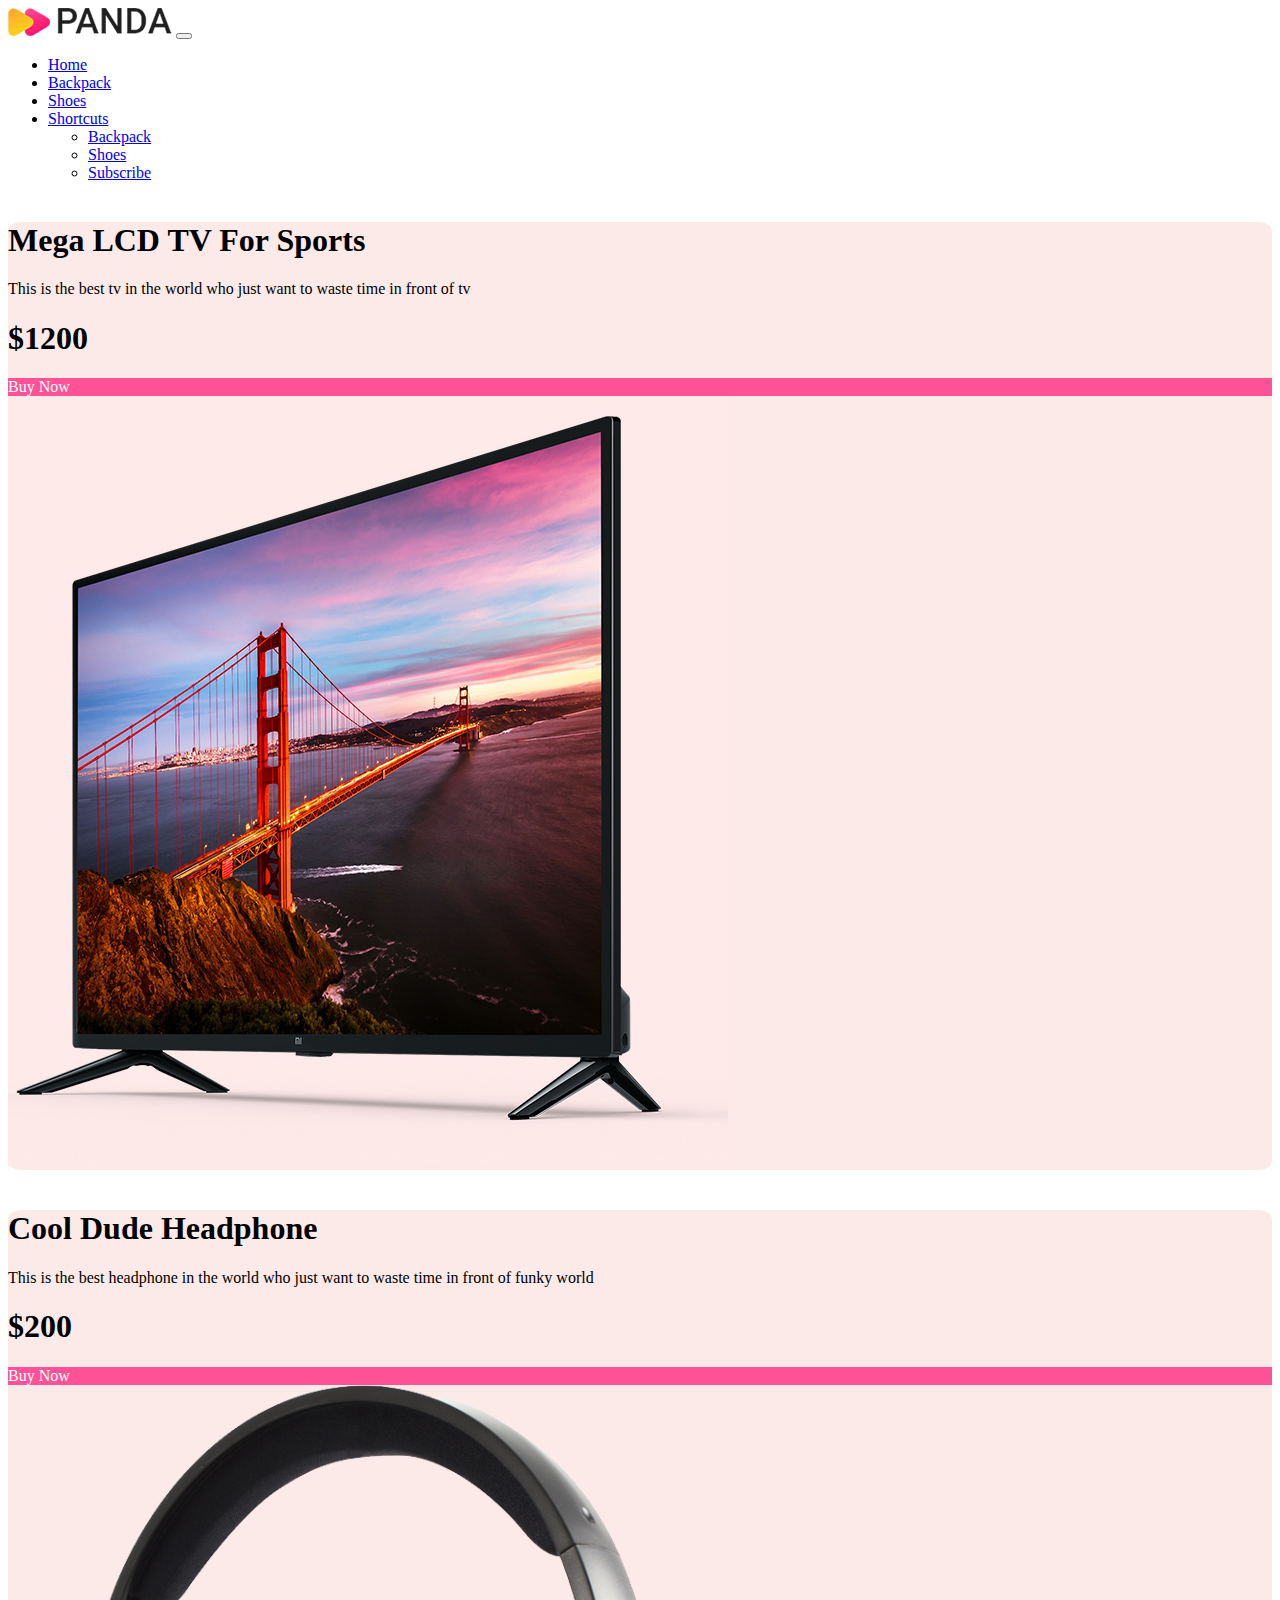
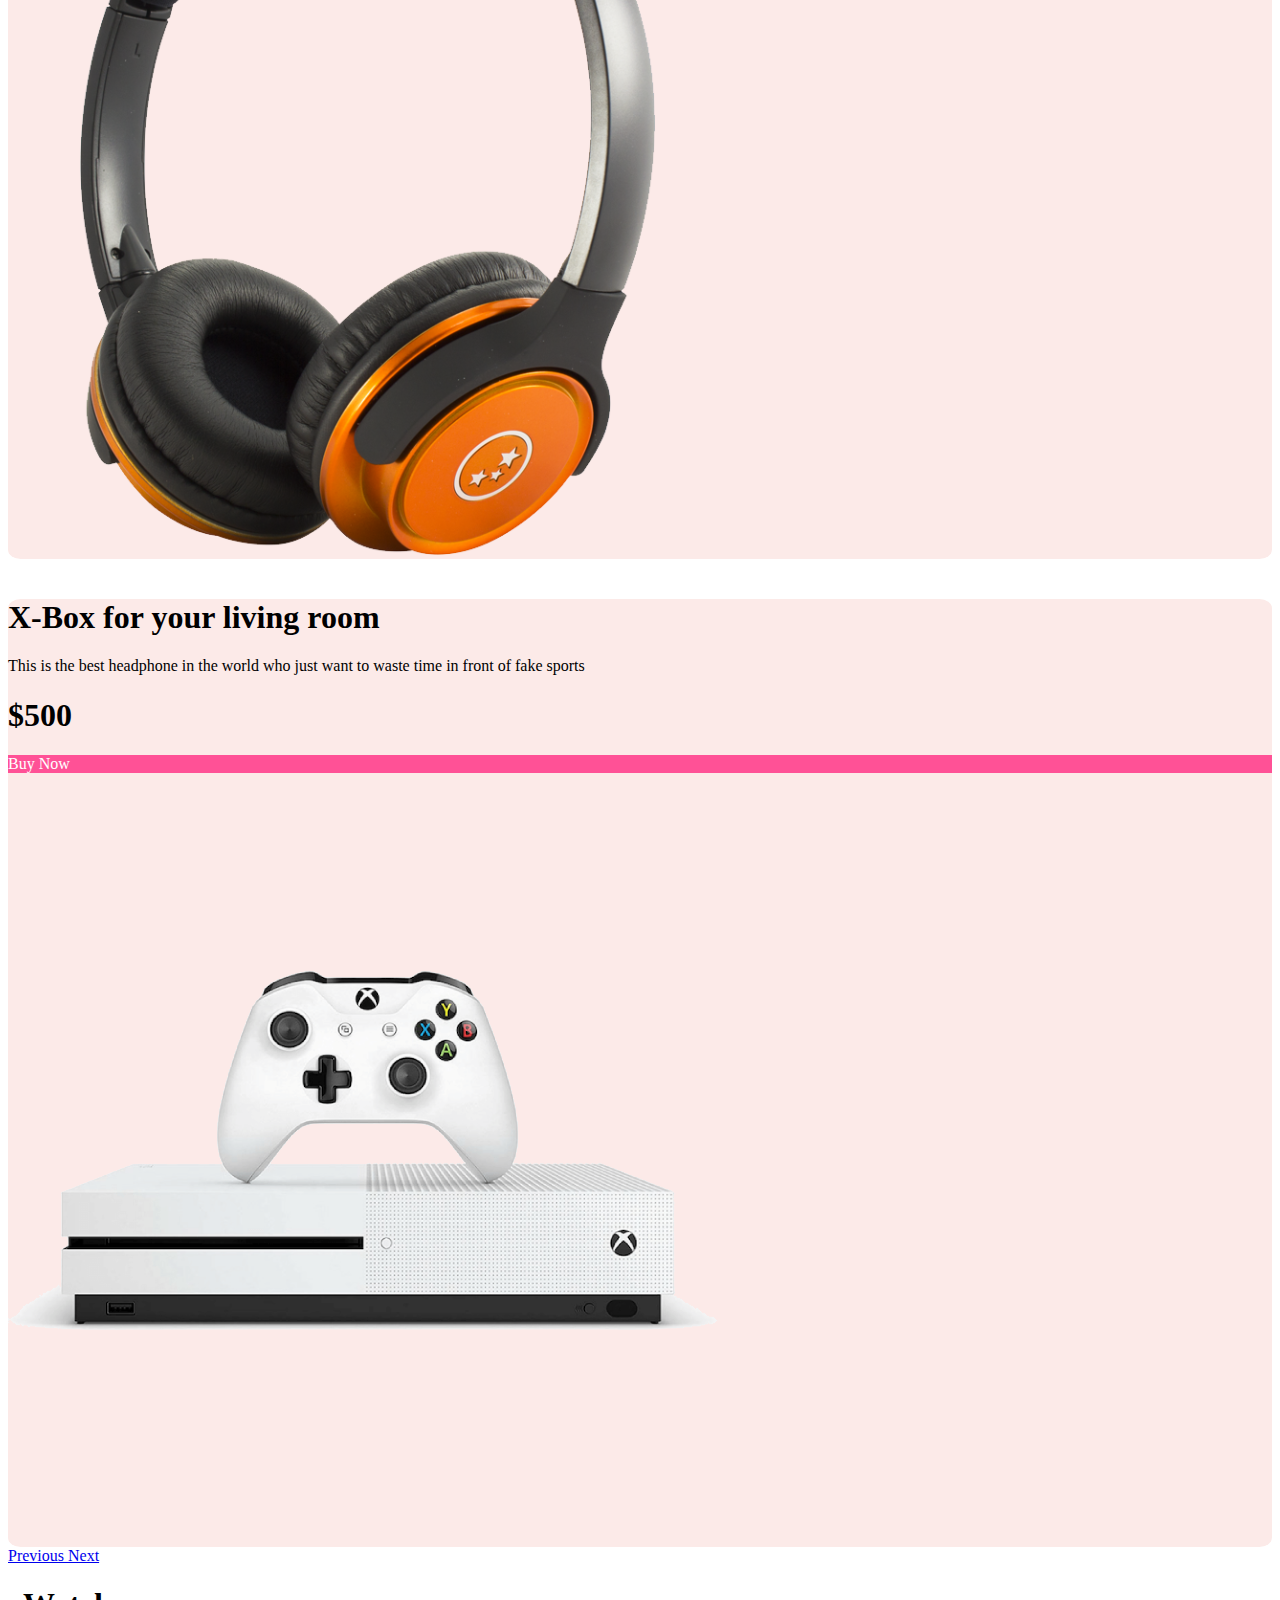
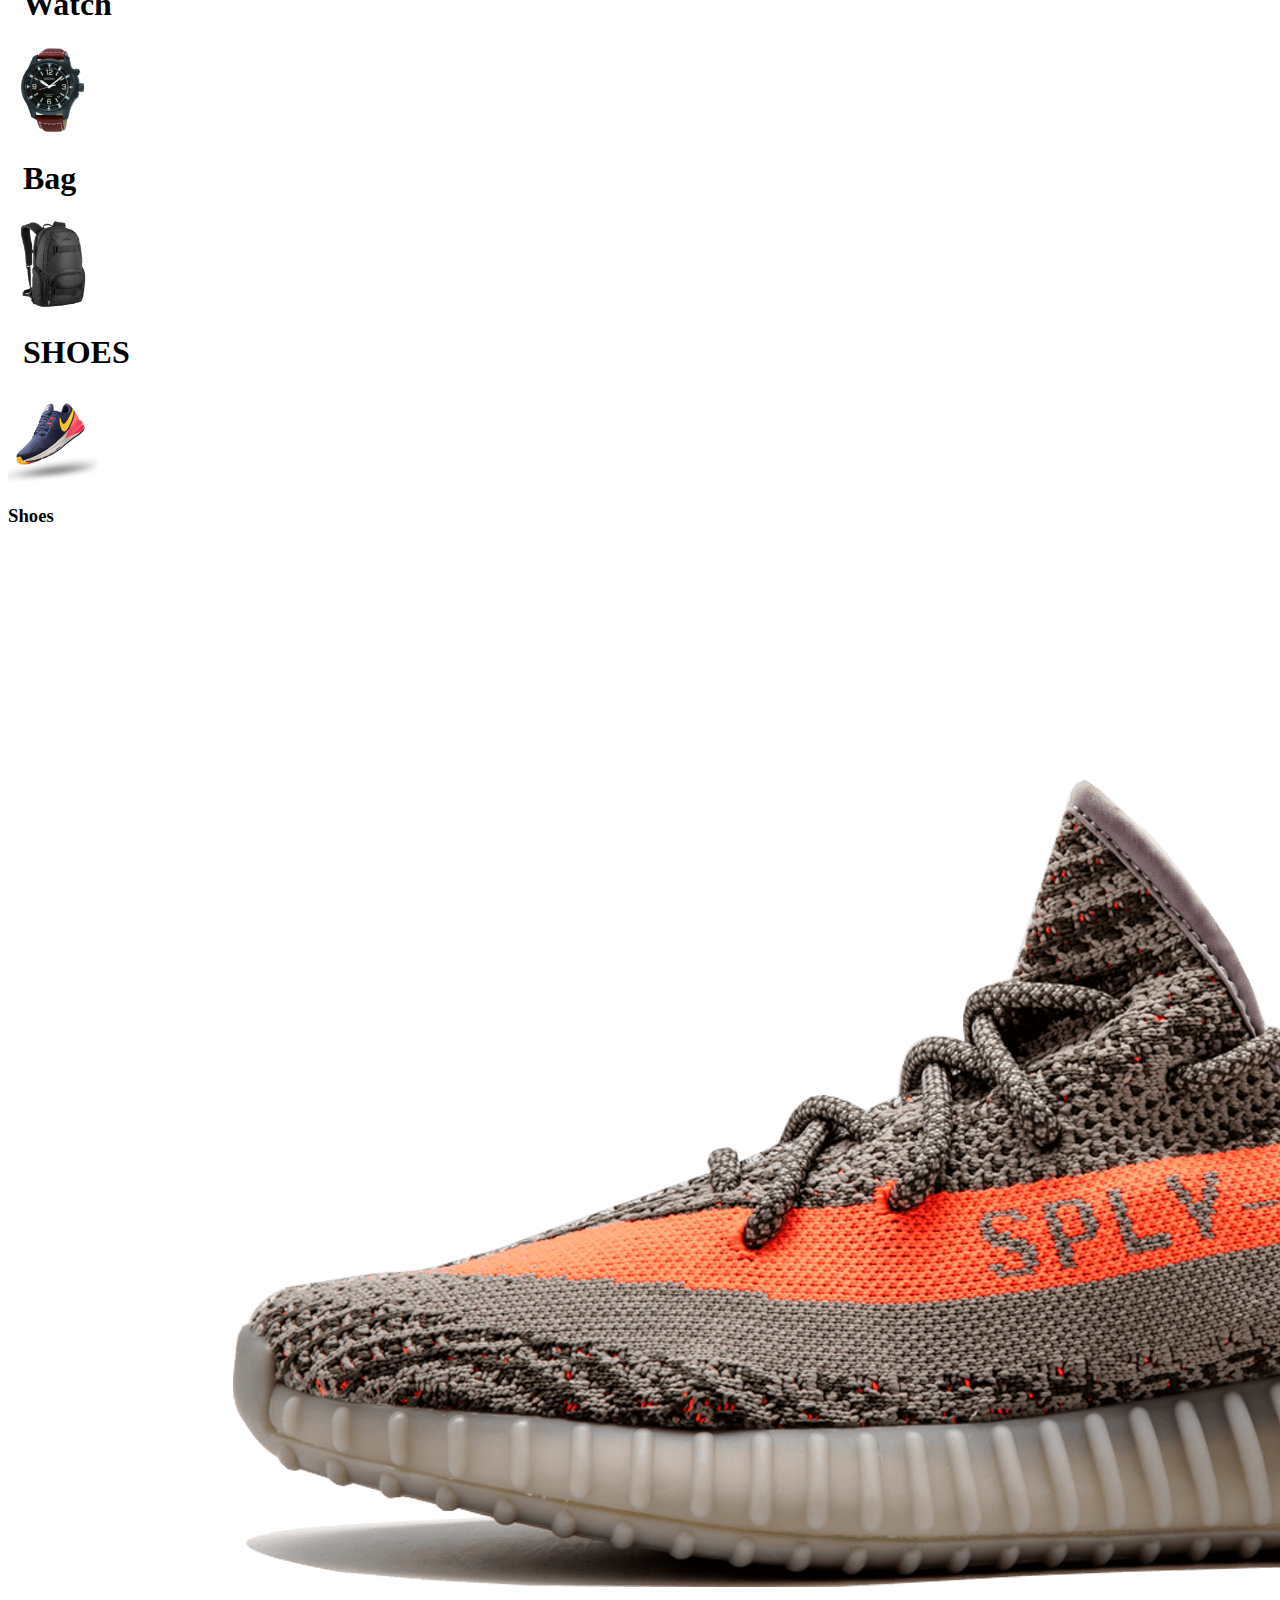
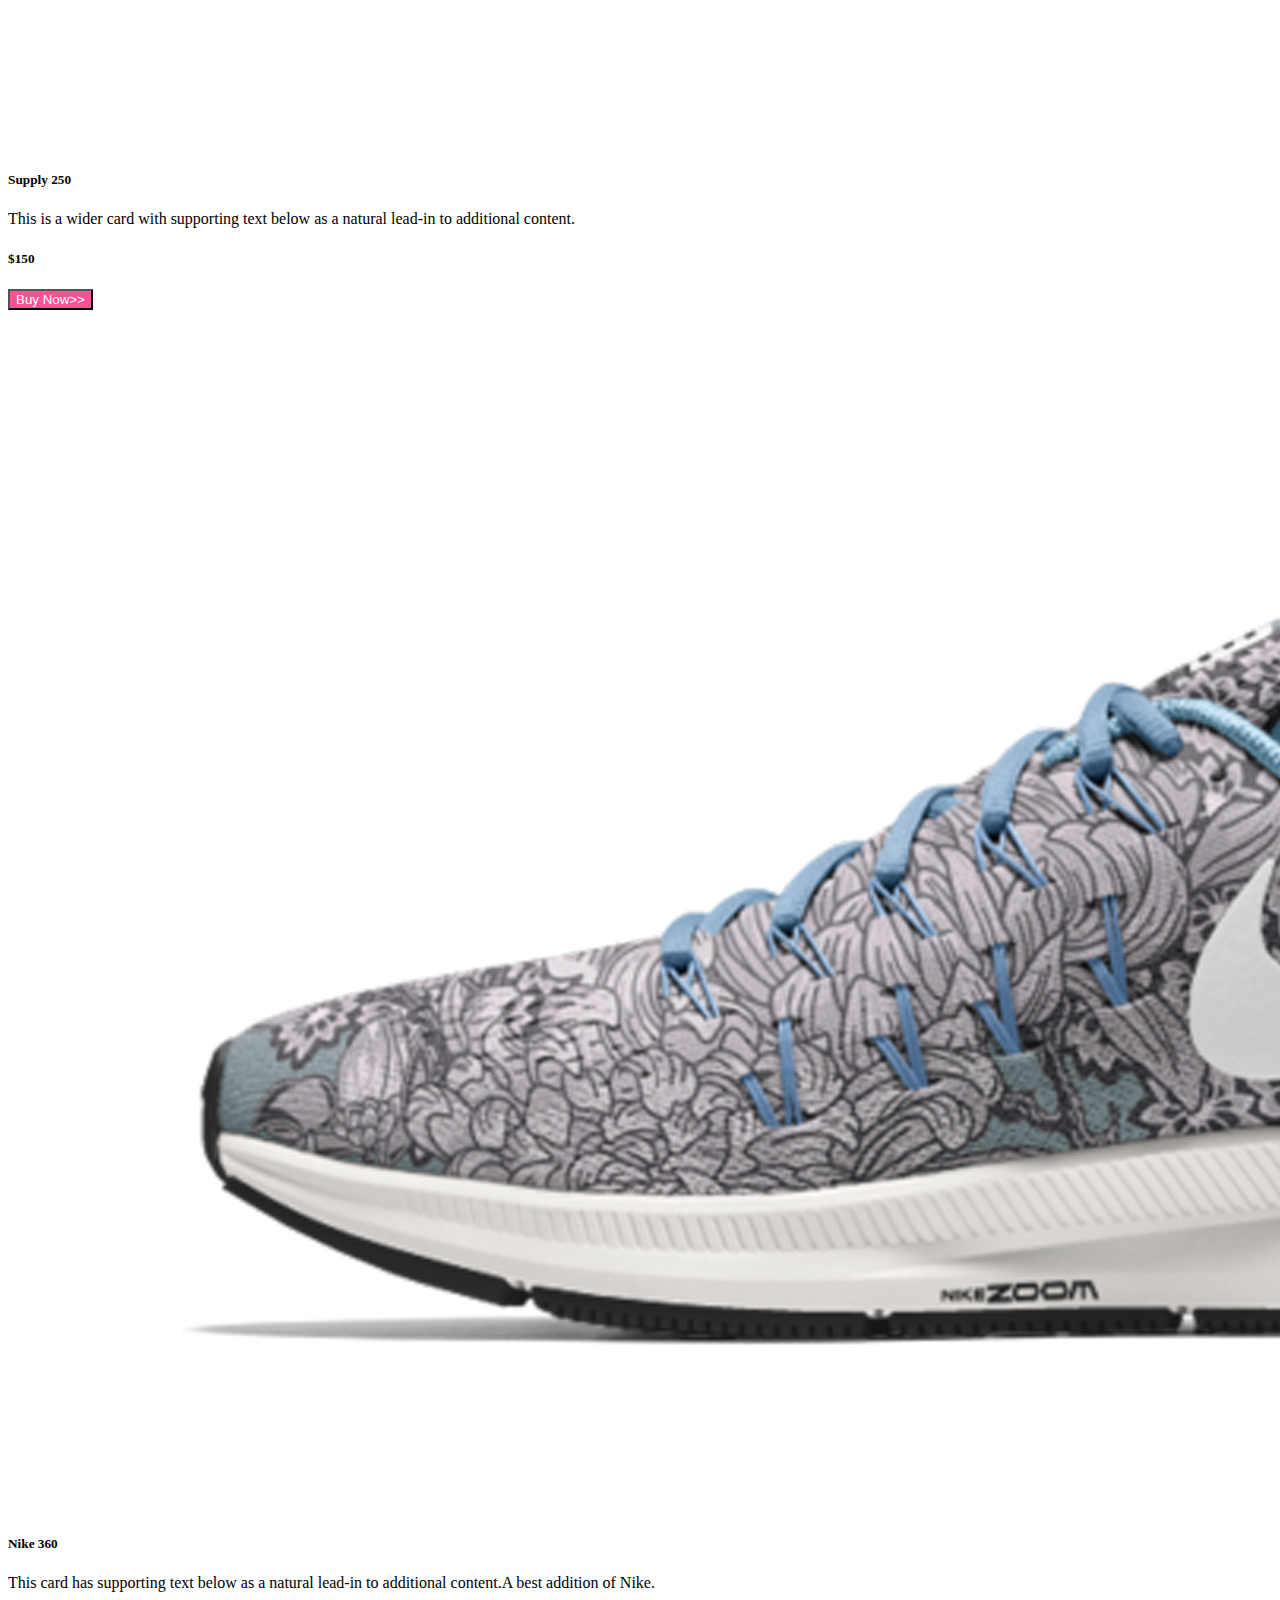
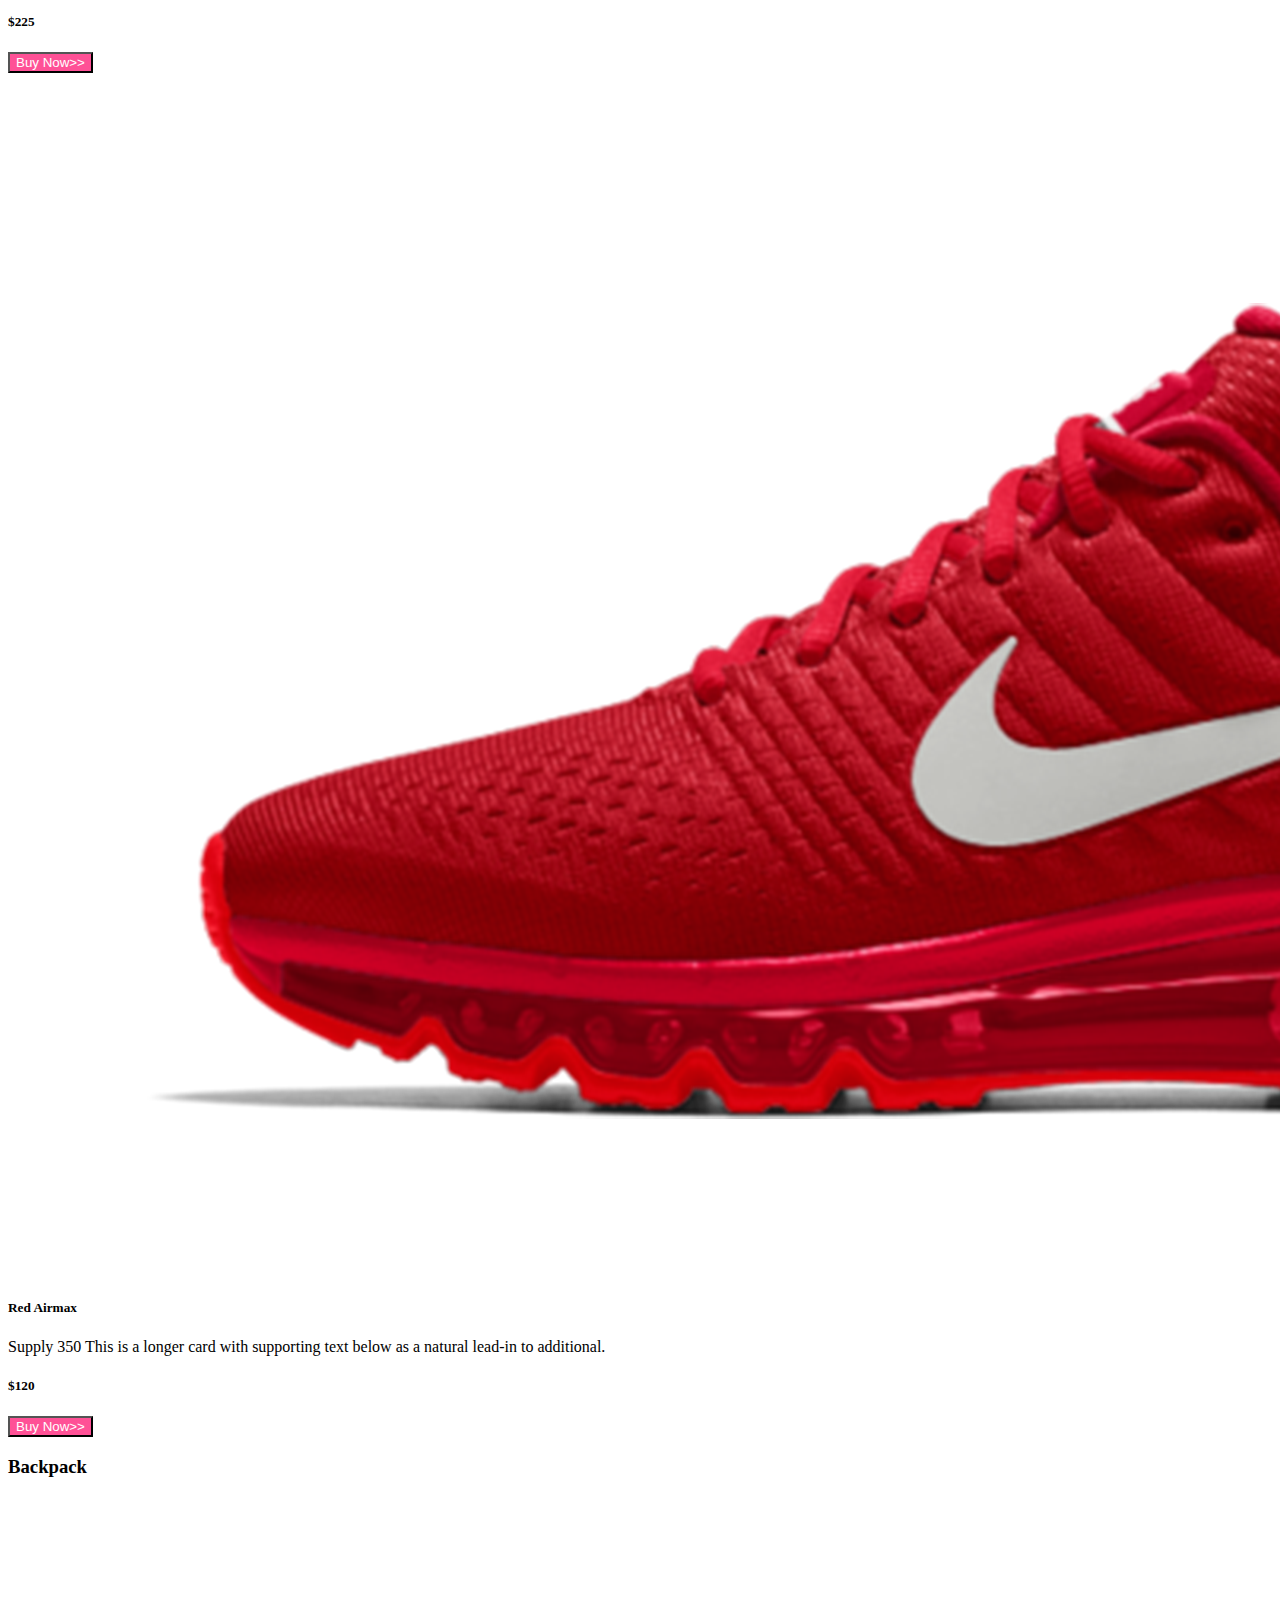
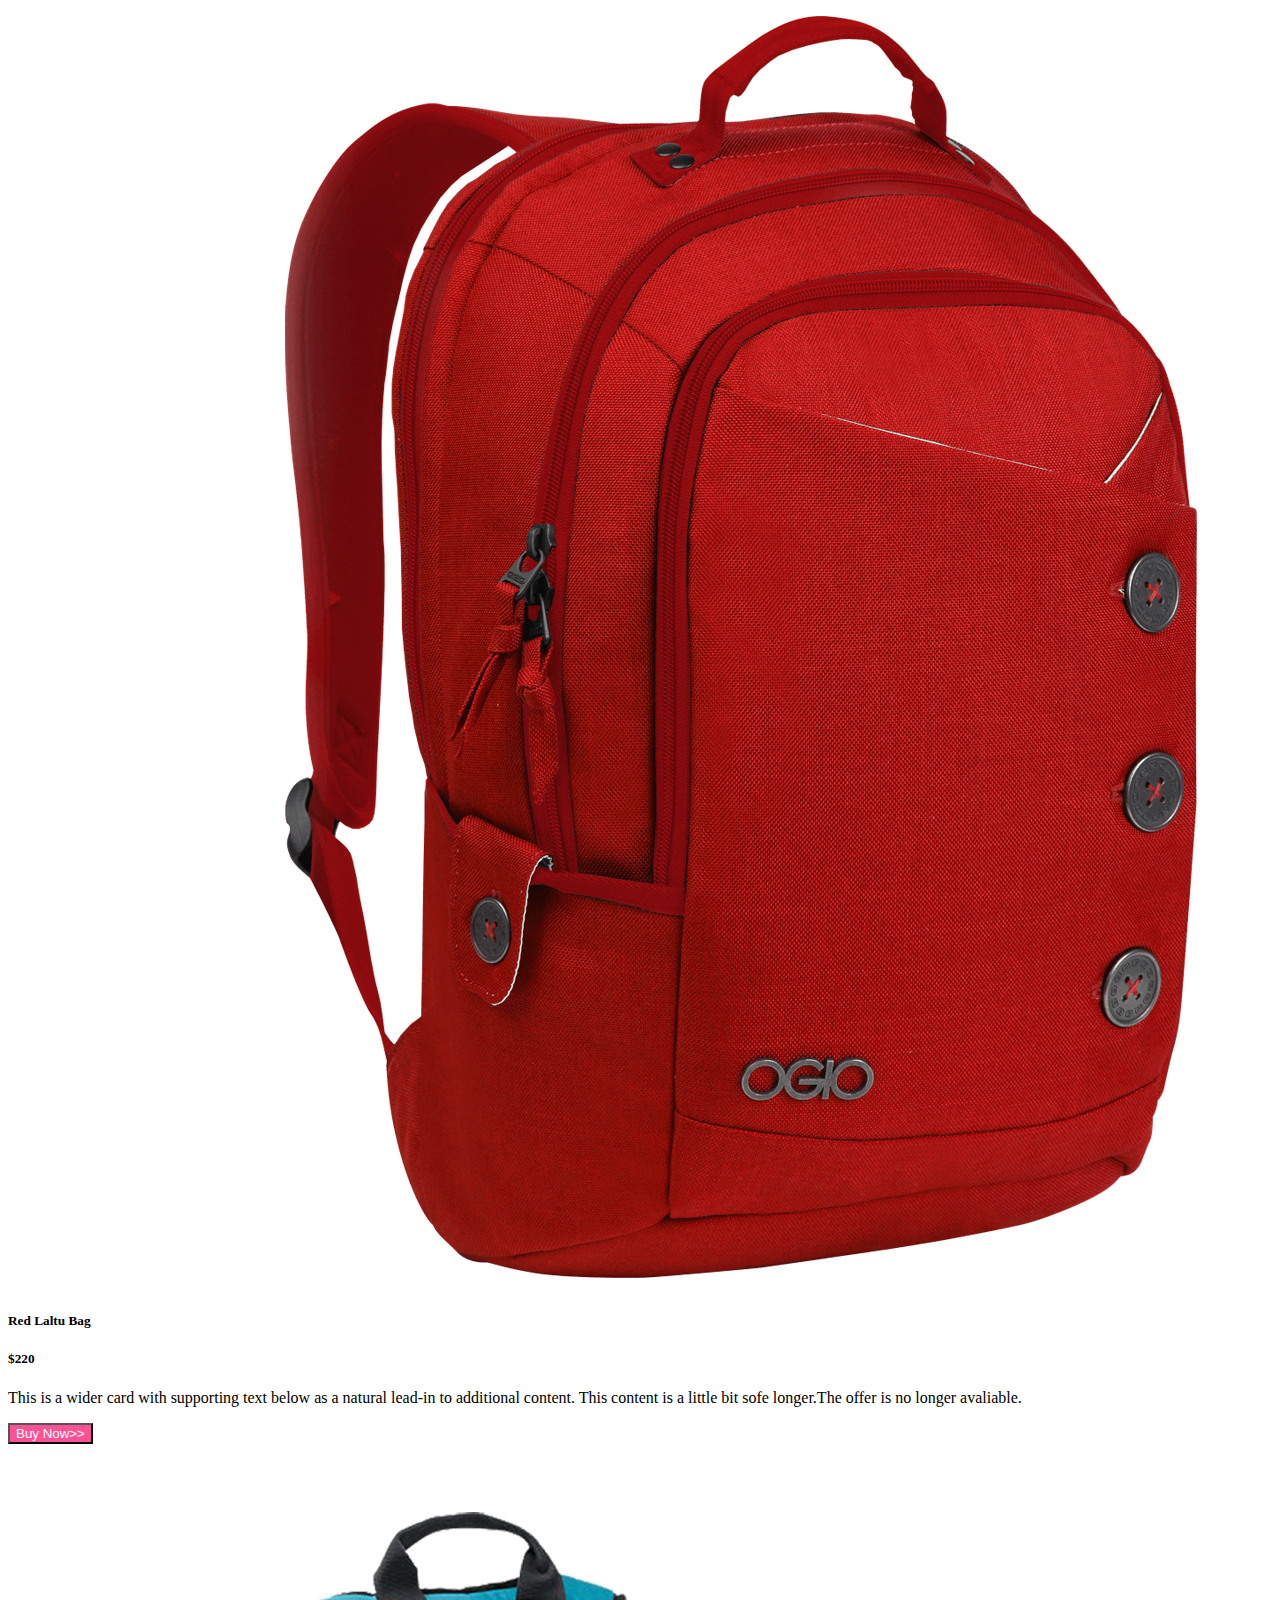
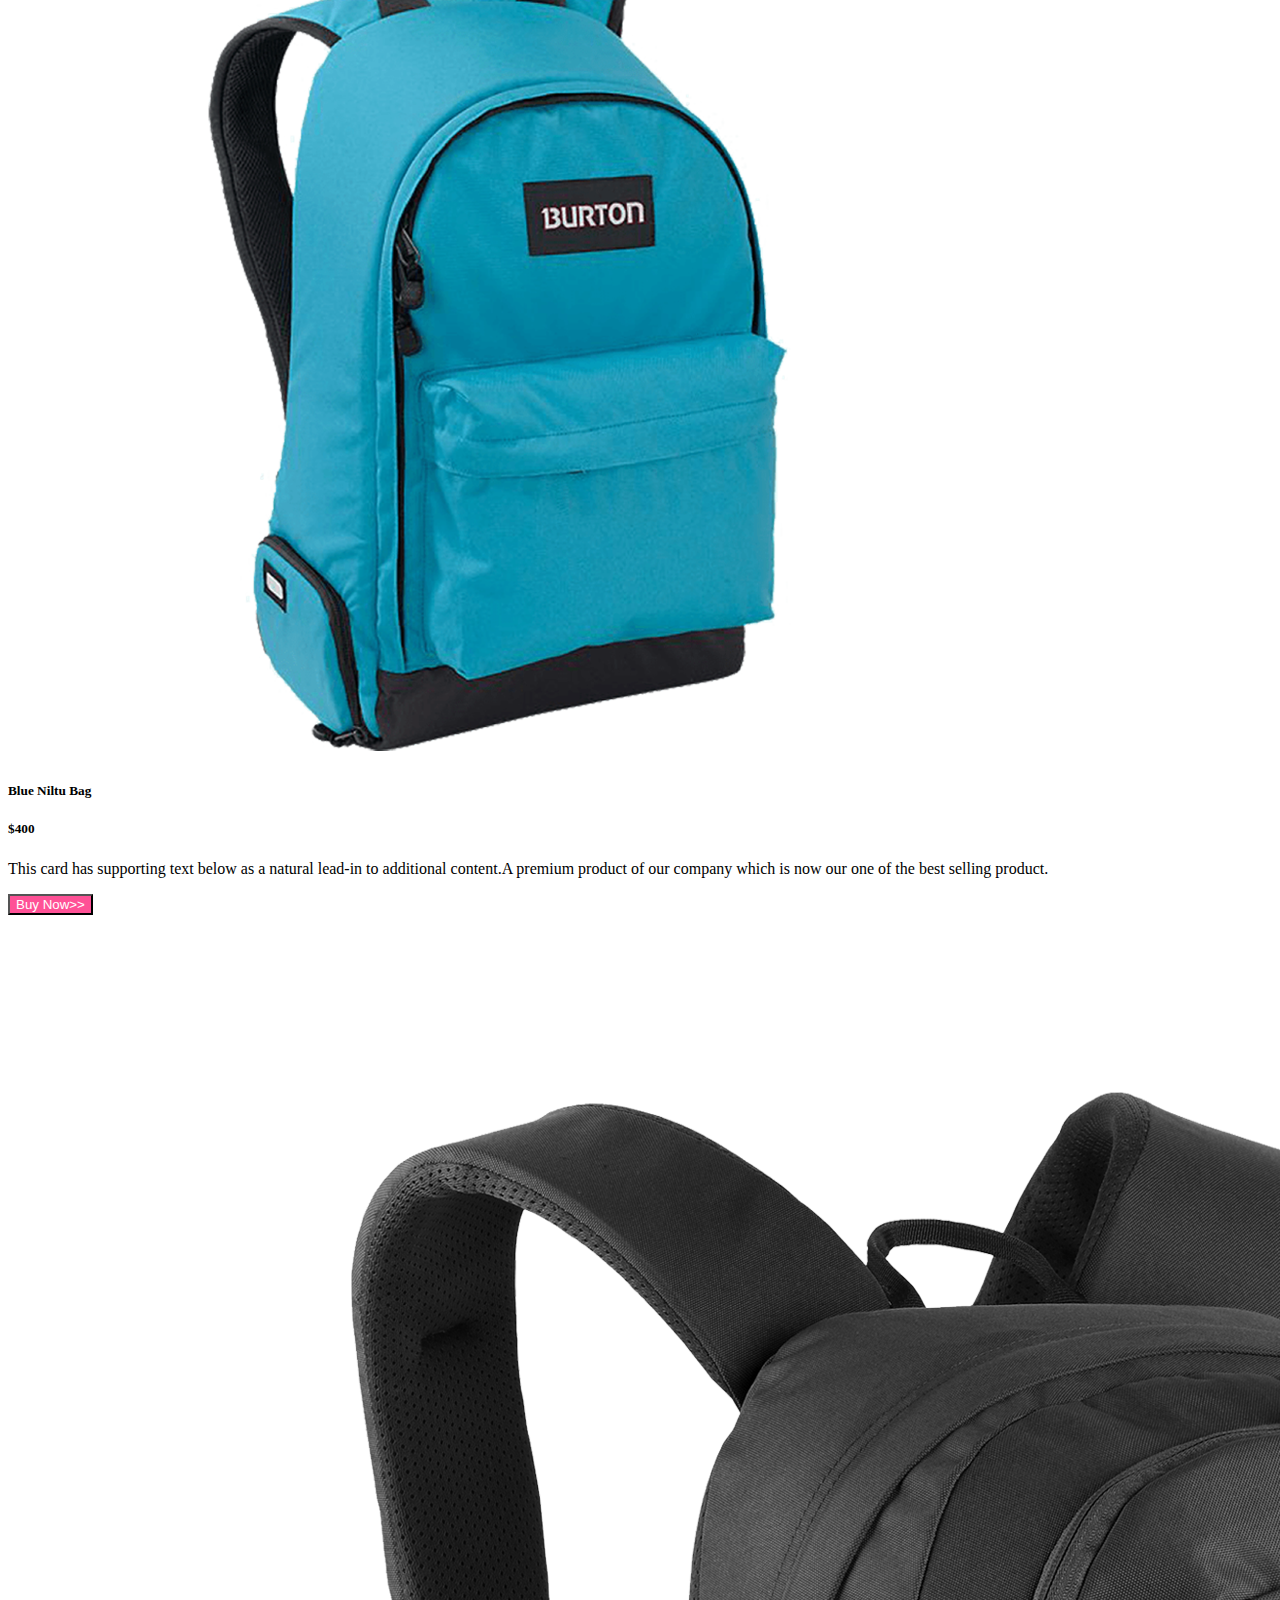
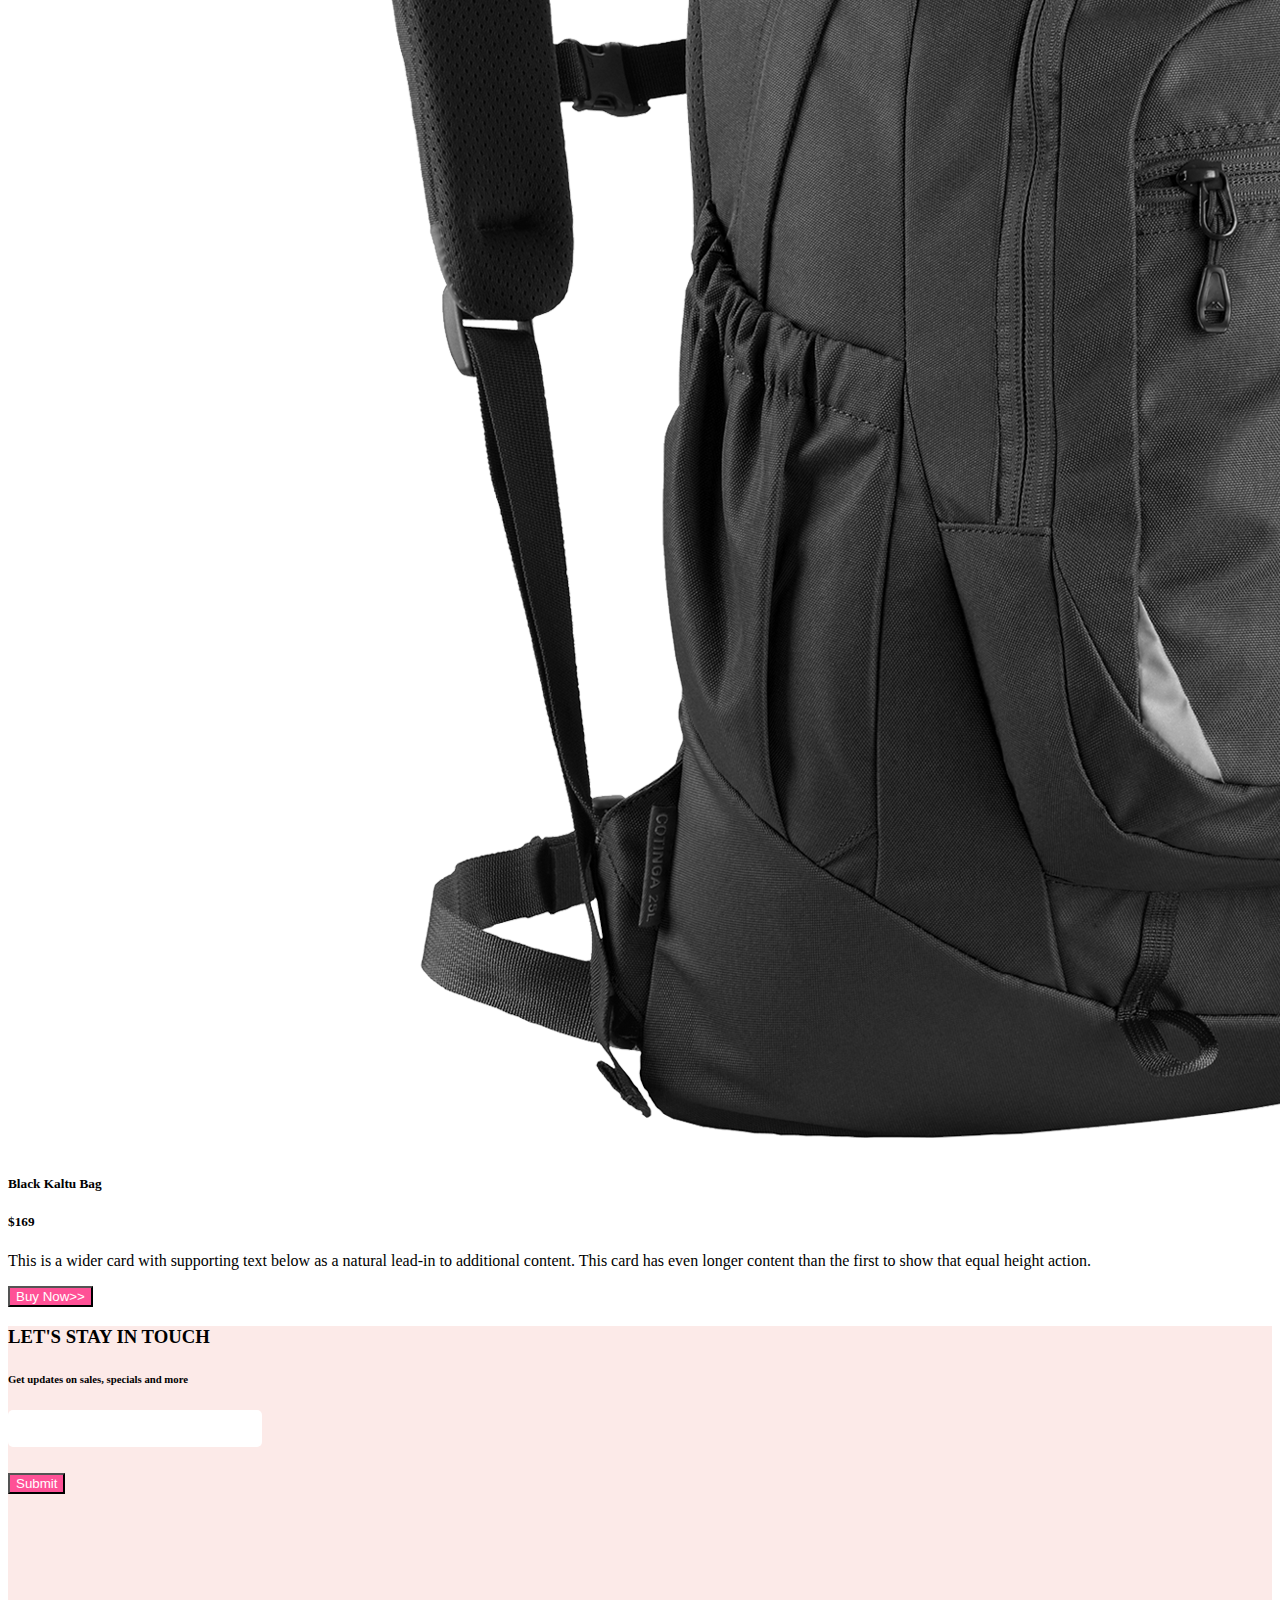
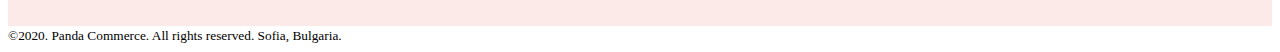
<file: index.html>
<!DOCTYPE html>
<html lang="en">
<head>
    <meta charset="UTF-8">
    <meta name="viewport" content="width=device-width, initial-scale=1.0">
    <title>Panda</title>
    <link rel="shortcut icon" href="bags/bag-2.png" type="image/x-icon">
    <link href="https://cdn.jsdelivr.net/npm/bootstrap@5.0.0-beta1/dist/css/bootstrap.min.css" rel="stylesheet" integrity="sha384-giJF6kkoqNQ00vy+HMDP7azOuL0xtbfIcaT9wjKHr8RbDVddVHyTfAAsrekwKmP1" crossorigin="anonymous">
    <link rel="stylesheet" href="style.css">
</head>
<body>
    <header>
        <!--Navbar -->
    <nav class=" container navbar navbar-expand-lg navbar-light bg-light ">
        <div class="container-fluid">
          <a class="navbar-brand" href="#"><img src="logo.png" alt=""></a>
          <button class="navbar-toggler" type="button" data-bs-toggle="collapse" data-bs-target="#navbarNavDropdown" aria-controls="navbarNavDropdown" aria-expanded="false" aria-label="Toggle navigation">
            <span class="navbar-toggler-icon"></span>
          </button>
          <div class="collapse navbar-collapse" id="navbarNavDropdown">
            <ul class="navbar-nav">
              <li class="nav-item">
                <a class="nav-link active" aria-current="page" href="#">Home</a>
              </li>
              <li class="nav-item">
                <a class="nav-link" href="#Backpack">Backpack</a>
              </li>
              <li class="nav-item">
                <a class="nav-link" href="#Shoes">Shoes</a>
              </li>
              <li class="nav-item dropdown">
                <a class="nav-link dropdown-toggle" href="#" id="navbarDropdownMenuLink" role="button" data-bs-toggle="dropdown" aria-expanded="false">
                  Shortcuts
                </a>
                <ul class="dropdown-menu" aria-labelledby="navbarDropdownMenuLink">
                  <li><a class="dropdown-item" href="#Backpack">Backpack</a></li>
                  <li><a class="dropdown-item" href="#Shoes">Shoes</a></li>
                  <li><a class="dropdown-item" href="#Subscribe">Subscribe</a></li>
                </ul>
              </li>
            </ul>
          </div>
        </div>
      </nav>
      <div id="carouselExampleControls" class="carousel slide panda-slide" data-bs-ride="carousel">
        <div class="carousel-inner p-5 ">
          <div class="carousel-item active">
        <div class="row d-flex align-items-center p-5">
            <div class="col-md-7">
                <h1>Mega LCD TV For Sports</h1>
                <p>This is the best tv in the world who just want to waste time in front of tv</p>
                <h1>$1200</h1>
                <div class="btn btn-warning">Buy Now</div>
            </div>
            <div class="col-md-5"><img src="banner-images/tv.png" class="d-block w-100" alt="..."></div>
        </div>
          </div>
          <div class="carousel-item">
             <div class="row d-flex align-items-center p-5 ">
                 <div class="col-md-7">
                  <h1>Cool Dude Headphone</h1>
                  <p>This is the best headphone in the world who just want to waste time in front of funky world</p>
                  <h1>$200</h1>
                  <div class="btn btn-warning">Buy Now</div>
                 </div>
                 <div class="col-md-5"><img src="banner-images/headphone.png" class="d-block w-100" alt="..."></div>
             </div>
          </div>
          <div class="carousel-item">
            <div class="row d-flex align-items-center p-5 ">
                <div class="col-md-7">
                  <h1>X-Box for your living room</h1>
                  <p>This is the best headphone in the world who just want to waste time in front of fake sports</p>
                  <h1>$500</h1>
                  <div class="btn btn-danger">Buy Now</div>
                 </div>
                <div class="col-md-5"><img src="banner-images/xbox.png" class="d-block w-100" alt="..."></div>
            </div>
          </div>
        </div>
        <a class="carousel-control-prev" href="#carouselExampleControls" role="button" data-bs-slide="prev">
          <span class="carousel-control-prev-icon" aria-hidden="true"></span>
          <span class="visually-hidden">Previous</span>
        </a>
        <a class="carousel-control-next" href="#carouselExampleControls" role="button" data-bs-slide="next">
          <span class="carousel-control-next-icon" aria-hidden="true"></span>
          <span class="visually-hidden">Next</span>
        </a>
      </div>
    </header>
    <main>
        <section class="container px-4" >
            <div class="row g-5 categories ">
              <div class="col ">
               <div class="p-3 color color-1 d-flex align-items-center justify-content-between rounded border bg-primary"><h1 class="padding text-white">Watch</h1>
              <img src="categories/watch.png" alt="">
            </div>
              </div>
              <div class="col ">
                <div class="p-3 color color-2 d-flex align-items-center justify-content-between rounded border bg-warning"><h1  class="text-white padding" >Bag</h1>
                <img src="categories/bag.png" alt="">
              </div>
              </div>
              <div class="col">
                <div class="p-3 color color-3 rounded border d-flex align-items-center justify-content-between bg-success"><h1  class="text-white padding text-capitalize">SHOES</h1>
                <img src="categories/shoes.png" alt=""> 
              </div>
              </div>
            </div>
        <section id="Shoes" class="mt-5">
          <h3>Shoes</h3>
          <div class="row row-cols-1 row-cols-md-3 g-4">
            <div class="col">
              <div class="card h-100 panda-card shadow-lg">
                <img src="shoes/shoe-1.png" class="card-img-top" alt="...">
                <div class="card-body">
                  <h5 class="card-title p-md-1">Supply 250</h5>
                  <p class="card-text p-md-1">This is a wider card with supporting text below as a natural lead-in to additional content. </p>
                </div>
                <div class="card-footer panda-footer">
                  <h5 class="p-md-1">
                    $150</h5>
                <button class="btn">Buy Now>></button>
                </div>
              </div>
            </div>
            <div class="col">
              <div class="card h-100 panda-card shadow-lg">
                <img src="shoes/shoe-2.png" class="card-img-top" alt="...">
                <div class="card-body">
                  <h5 class="card-title p-md-1">Nike 360</h5>
                  <p class="card-text p-md-1">This card has supporting text below as a natural lead-in to additional content.A best addition of Nike.
                </div>
                <div class="card-footer panda-footer">
                  <h5 class="p-md-1">
                    $225</h5></p>
                  <button class="btn">Buy Now>></button>
                </div>
              </div>
            </div>
            <div class="col">
              <div class="card h-100 panda-card shadow-lg">
                <img src="shoes/shoe-3.png" class="card-img-top" alt="...">
                <div class="card-body">
                  <h5 class="card-title p-md-1">Red Airmax</h5>
                  <p class="card-text p-md-1">Supply 350
                    This is a longer card with supporting text below as a natural lead-in to additional.
                </div>
                <div class="card-footer panda-footer">
                  <h5 class="p-md-1">
                    $120</h5></p>
                <button class="btn">Buy Now>></button>
                </div>
              </div>
            </div>
          </div>
        </section>
        <section id="Backpack" class="mt-5">
          <h3>Backpack</h3>
          <div class="row row-cols-1 row-cols-md-3 g-4">
            <div class="col">
              <div class="card h-100 shadow-lg panda-card">
                <img src="bags/bag-1.png" class="card-img-top" alt="...">
                <div class="card-body">
                  <h5 class="card-title p-md-1">Red Laltu Bag</h5><h5 class="p-md-1">
                    $220</h5>
                  <p class="card-text p-md-1">This is a wider card with supporting text below as a natural lead-in to additional content. This content is a little bit sofe longer.The offer is no longer avaliable.</p>
                </div>
                <div class="card-footer panda-footer">
                <button class="btn">Buy Now>></button>
                </div>
              </div>
            </div>
            <div class="col">
              <div class="card h-100 panda-card shadow-lg">
                <img src="bags/bag-2.png" class="card-img-top" alt="...">
                <div class="card-body">
                  <h5 class="card-title p-md-1">Blue Niltu Bag</h5><h5 class="p-md-1">$400</h5>
                  <p class="card-text p-md-1">This card has supporting text below as a natural lead-in to additional content.A premium product of our company which is now our one of the best selling product.</p>
                </div>
                <div class="card-footer panda-footer">
                  <button class="btn">Buy Now>></button>
                </div>
              </div>
            </div>
            <div class="col">
              <div class="card h-100 shadow-lg panda-card">
                <img src="bags/bag-3.png" class="card-img-top" alt="...">
                <div class="card-body">
                  <h5 class="card-title p-md-1">Black Kaltu Bag</h5><h5 class="p-md-1">$169</h5>
                  <p class="card-text p-md-1">This is a wider card with supporting text below as a natural lead-in to additional content. This card has even longer content than the first to show that equal height action.</p>
                </div>
                <div class="card-footer panda-footer">
                <button class="btn">Buy Now>></button>
                </div>
              </div>
            </div>
          </div>
        </section>
        <section id="Subscribe" style="height:300px;" class="last mt-4 d-flex justify-content-center align-items-center rounded">
          <div>
          <h3>LET'S STAY IN TOUCH</h3>
          <h6>Get updates on sales, specials and more</h6>
          <input type="text" class="form" style="height:35px; width:250px;">
          <h2><button class="btn">Submit</button></h2>
          </div>
        </section>
    </main>
    <footer class="text-center mt-5">
      <small >©2020. Panda Commerce. All rights reserved. Sofia, Bulgaria.</small>
    </footer>
    
    <script src="https://cdn.jsdelivr.net/npm/bootstrap@5.0.0-beta1/dist/js/bootstrap.bundle.min.js" integrity="sha384-ygbV9kiqUc6oa4msXn9868pTtWMgiQaeYH7/t7LECLbyPA2x65Kgf80OJFdroafW" crossorigin="anonymous"></script>
</body>
</html>
</file>
<file: style.css>
.panda-card{
    border:0;
}
.panda-footer{
    background-color: white;
}
.categories img{
    width:90px;
}
.padding{
    padding-left:15px;
}
.panda-slide .carousel-item{
    background-color: #fceae8;
    border-radius:1%;
    height:10%;
    margin-top:40px ;
    padding:0px 0px;
}
.btn{
    background-color:#ff5196;
    color:white;
}
.last{
    background-color:#fceae8 ;
}
.form{
    border-radius:5px;
}
.form,.card-footer{
    border: 0;
}
</file>
